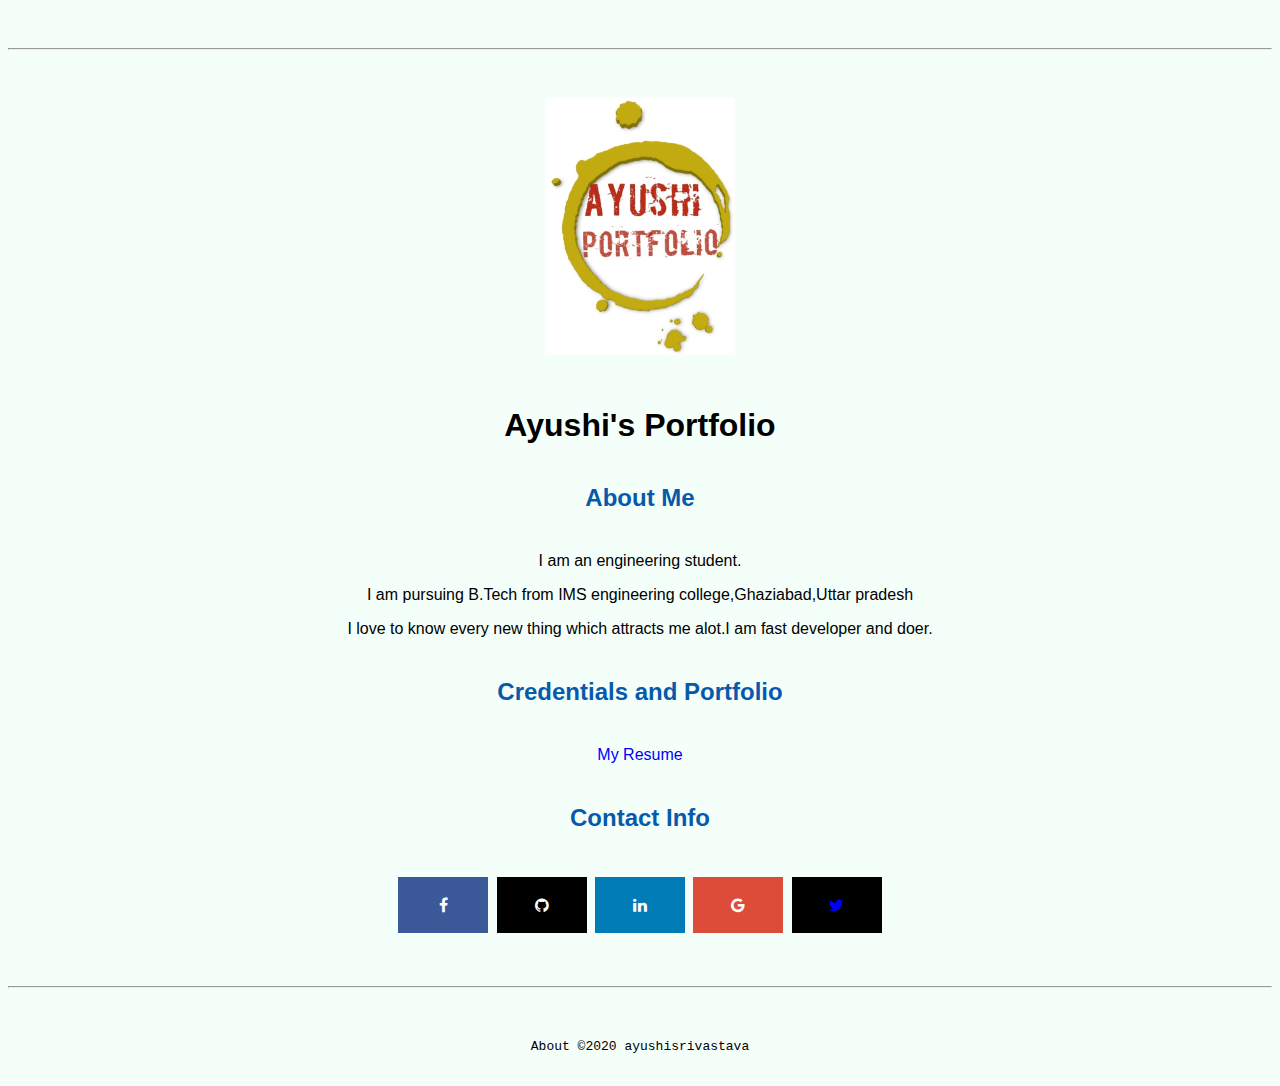
<file: index.html>
<!DOCTYPE html>
<html lang="en">
<header>
	<title>Ayushi's Portfolio</title>
	<link rel="stylesheet" href="style.css">
    <link rel="FaviconIcon" href="images/favicon.ico" type="image/x-icon">
    <link rel="shortcut" href="images/favicon.ico" type="image/favicon.ico">
    <meta name="viewport" content="widht=device-width, initial-scale=1, shrink-to-fit=no">
    <meta name="name" content="Ayushi's Portfolio">
    <meta name="robots" content="noindex, nofollow">
    <link rel="stylesheet" href="https://cdnjs.cloudflare.com/ajax/libs/font-awesome/4.7.0/css/font-awesome.min.css">
</header>

<body class="b">
  <hr>

	<img src="images/44d9cbf6-5c3d-4623-88bf-2d652e311a66.jpg" width="15%" alt="banner">
    <h1>Ayushi's Portfolio</h1>
    <h2>About Me</h2>
    <p>I am an engineering student.</p>
    <p>I am pursuing B.Tech from IMS engineering college,Ghaziabad,Uttar pradesh</p>
    <p>I love to know every new thing which attracts me alot.I am fast developer and doer.</p>
    <h2>Credentials and Portfolio</h2>

    <p><a href="resume.html">My Resume</a></p>
  </body>

  <footer>
  	<h2>Contact Info</h2> 
  	
  	<a href="https://www.facebook.com/ayu1309" class="fa fa-facebook"></a>
  	<a href="https://github.com/Ayushi1309" class="fa fa-github"></a>
  	<a href="https://www.linkedin.com/in/ayushi-srivastava-a3ba371b0/" class="fa fa-linkedin"></a>
  	<a href="https://www.srivastavaayushi139@gmail.com" class="fa fa-google "></a>
    <a href="https://https://twitter.com/AyushiS23981077" class="fa fa-twitter ">
      
    </a>
  </div>
  	

    <hr>
    <code>About &copy;2020 ayushisrivastava</code>
  </footer>

</html>


</body>
</html>
</file>
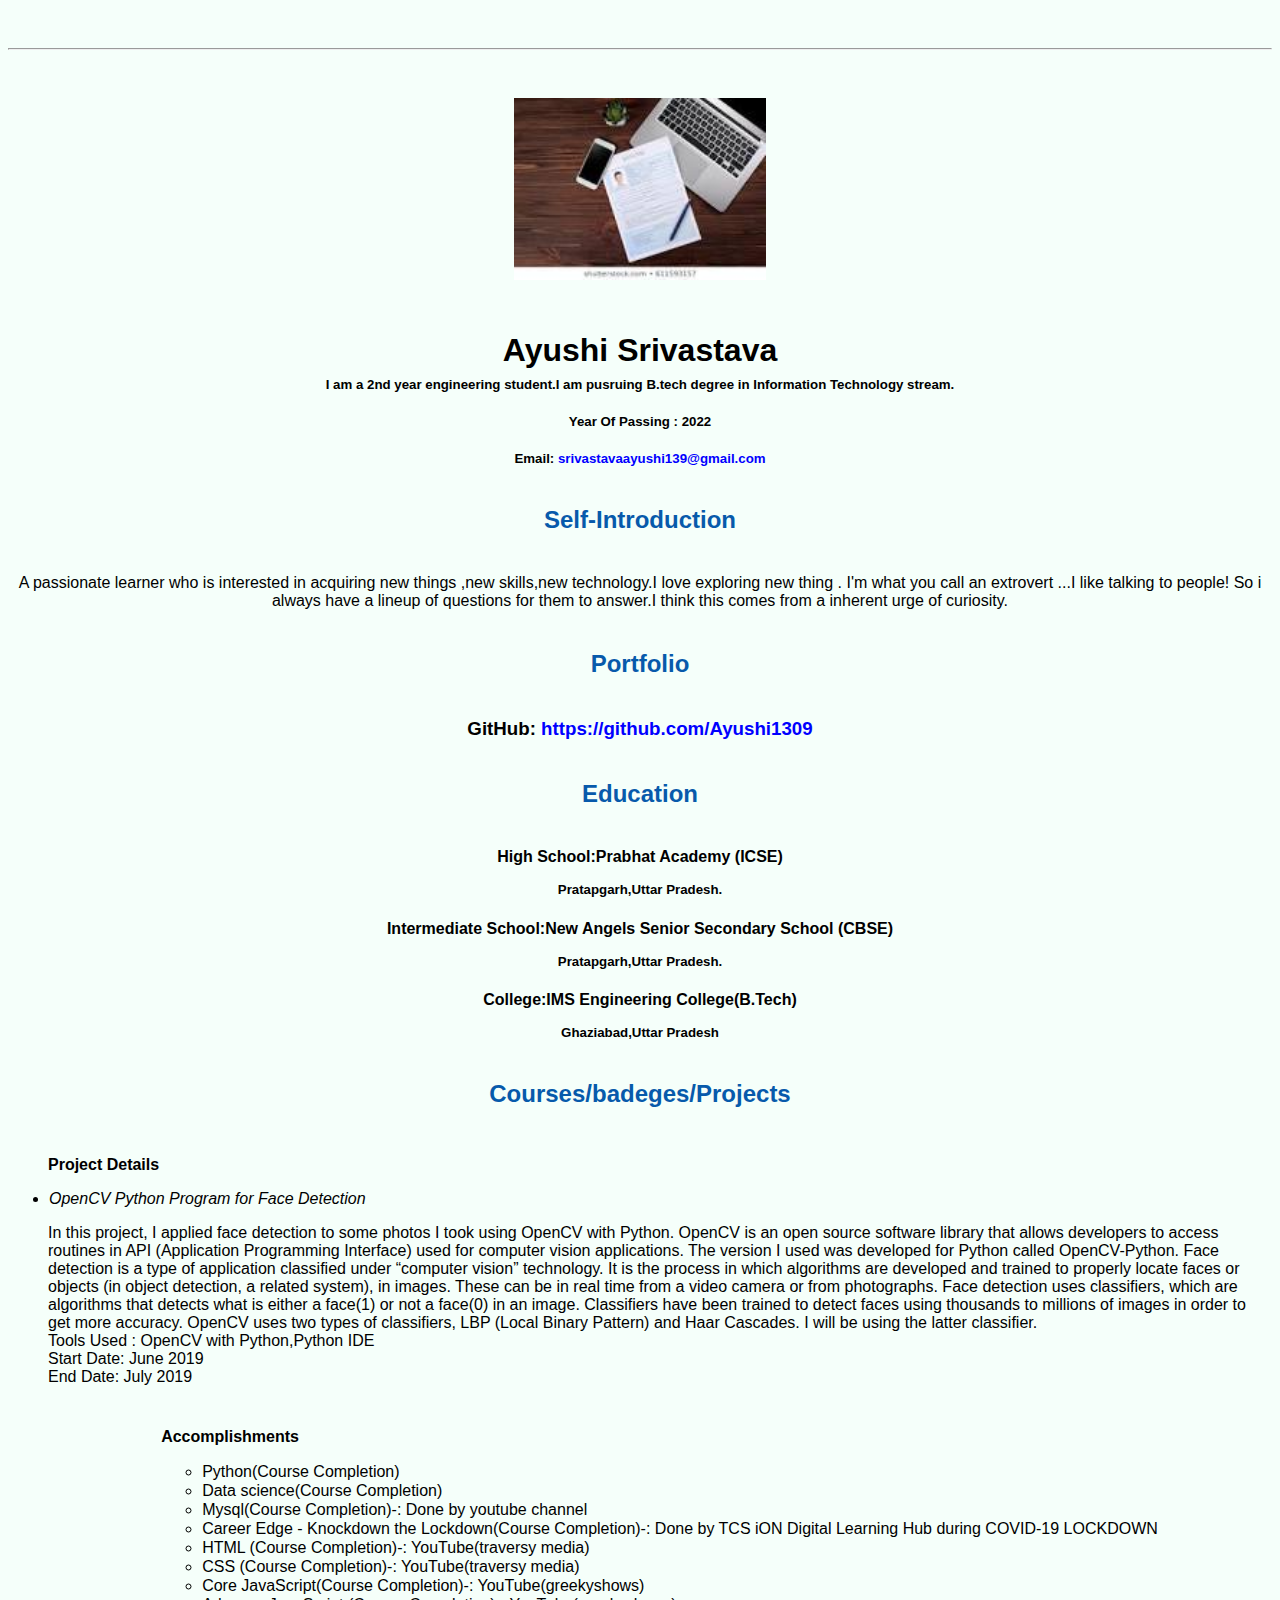
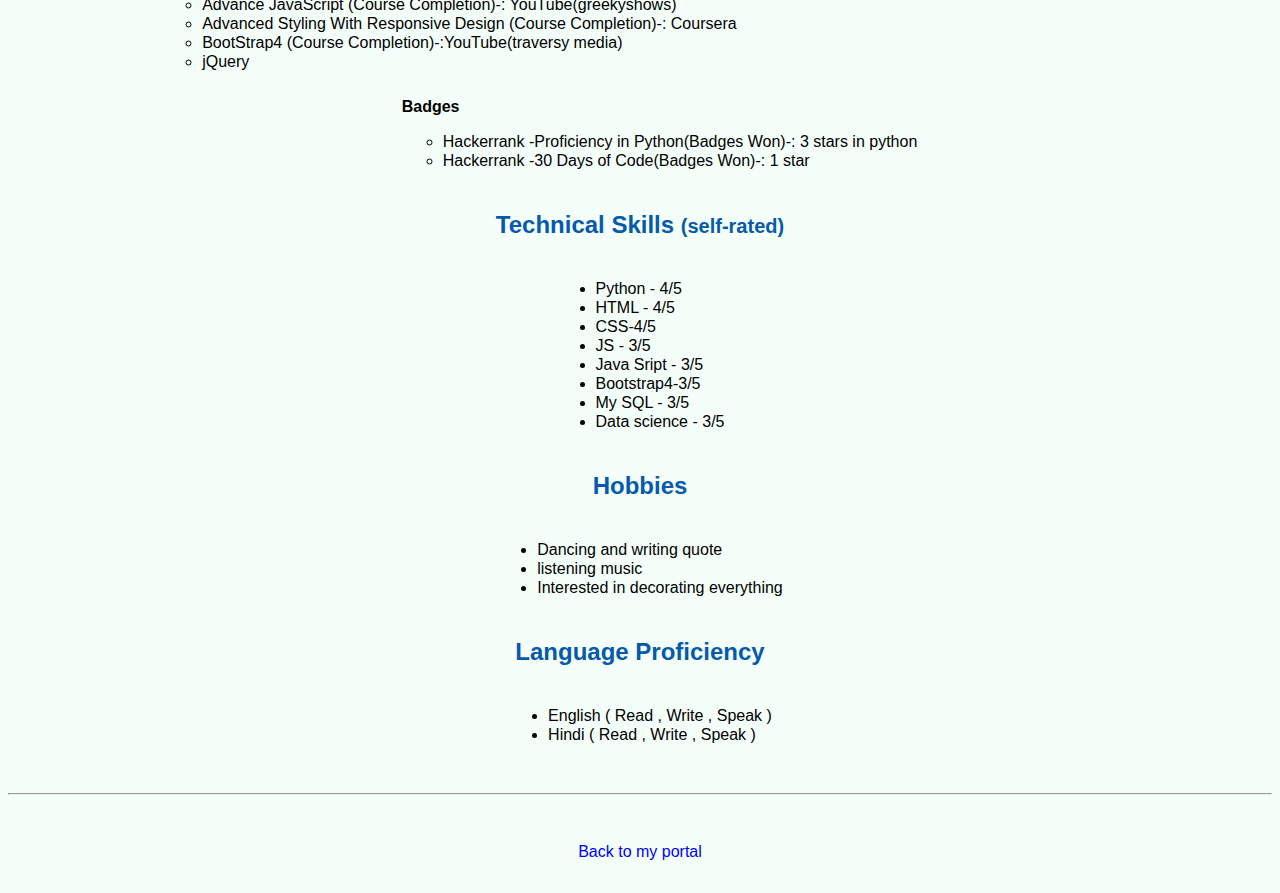
<file: resume.html>
<!DOCTYPE html>

<html lang="en">

  <header>
    <title>Ayushi's Portfolio</title>
  <link rel="stylesheet" href="style.css">
    <link rel="FaviconIcon" href="/images/favicon.ico" type="image/x-icon">
    <link rel="shortcut" href="/images/favicon.ico" type="image/x-icon">
    <meta name="viewport" content="widht=device-width, initial-scale=1, shrink-to-fit=no">
    <meta name="name" content="Ayushi's Portfolio">
    <meta name="robots" content="noindex, nofollow">
    <link rel="stylesheet" href="https://cdnjs.cloudflare.com/ajax/libs/font-awesome/4.7.0/css/font-awesome.min.css">
  </header>

  <body class="b">
    <hr>
    <img src="images/download (1).jpg" alt="Ayushi" width="20%">

    <h1>Ayushi Srivastava</h1>
    <h5>I am a 2nd year engineering student.I am pusruing B.tech degree in Information Technology stream. </h5>
     <h5>Year Of Passing : 2022</h5>

    <h5>Email: <a href="mailto:srivastavaayushi139@gmail.com.com" target="_blank">srivastavaayushi139@gmail.com</a></h5>
    <h2 >Self-Introduction</h2>
<p class="test">A passionate learner who is interested in acquiring new things ,new skills,new
technology.I love exploring new thing . I'm what you call an extrovert ...I like talking
to people! So i always have a lineup of questions for them to answer.I think this
comes from a inherent urge of curiosity.</p>
    

    <h2>Portfolio</h2>
      <h3>GitHub: <a href="https://github.com/Ayushi1309" target="_blank">https://github.com/Ayushi1309</a></h3>

    <h2>Education</h2>

    <h4>High School:Prabhat Academy (ICSE)</h4>
    <h5>Pratapgarh,Uttar Pradesh.</h5>
    <h4>Intermediate School:New Angels Senior Secondary School (CBSE)</h4>
    <h5>Pratapgarh,Uttar Pradesh.</h5>
    <h4>College:IMS Engineering College(B.Tech)
    </h4>
    <h5>Ghaziabad,Uttar Pradesh</h5>

    <h2>Courses/badeges/Projects</h2>
     <ul>
      <h4>Project Details</h4>
          
      
          <li> <em>OpenCV Python Program for Face Detection</em></li>
<p class="test">In this project, I applied face detection to some photos I took using OpenCV with
Python. OpenCV is an open source software library that allows developers to access
routines in API (Application Programming Interface) used for computer vision
applications. The version I used was developed for Python called OpenCV-Python.
Face detection is a type of application classified under “computer vision”
technology. It is the process in which algorithms are developed and trained to
properly locate faces or objects (in object detection, a related system), in images.
These can be in real time from a video camera or from photographs. Face
detection uses classifiers, which are algorithms that detects what is either a face(1)
or not a face(0) in an image. Classifiers have been trained to detect faces using
thousands to millions of images in order to get more accuracy. OpenCV uses two
types of classifiers, LBP (Local Binary Pattern) and Haar Cascades. I will be using the
latter classifier.
<br>
Tools Used : OpenCV with Python,Python IDE
<br>
Start Date: June 2019
<br>
End Date: July 2019
</p>
</ul>
      <ul>
        <br>
           <h4> Accomplishments</h4>
           <ul >
  <li>Python(Course Completion)</li>
  <li>Data science(Course Completion)</li>

   <li>Mysql(Course Completion)-:
 Done by youtube channel</li>
 <li>Career Edge - Knockdown the Lockdown(Course Completion)-:
 Done by TCS iON Digital Learning Hub during COVID-19 LOCKDOWN</li>
<li>HTML (Course Completion)-:
YouTube(traversy media)</li>
<li>CSS (Course Completion)-:
YouTube(traversy media)</li>
<li>Core JavaScript(Course Completion)-:
YouTube(greekyshows) </li>
<li>Advance JavaScript (Course Completion)-:
YouTube(greekyshows)</li>
<li>Advanced Styling With Responsive Design (Course Completion)-:
Coursera</li>
<li>BootStrap4 (Course Completion)-:YouTube(traversy media)</li>
<li>jQuery</li>
</ul>
</ul>
<br>
      <ul>
       <h4>Badges</h4>
     <ul>
      <li>Hackerrank -Proficiency in Python(Badges Won)-:
3 stars in python</li>
<li>
Hackerrank -30 Days of Code(Badges Won)-:
1 star</li>
</ul>
</ul>
     <h2>Technical Skills <small>(self-rated)</small></h2>
<ul>
<li>Python - 4/5</li>

<li>HTML - 4/5</li>
<li>CSS-4/5</li> 
<li>JS - 3/5</li>
<li>Java Sript - 3/5</li>
<li>Bootstrap4-3/5</li>
<li>My SQL - 3/5</li>
<li>Data science - 3/5</li></ul>
 
 <h2>Hobbies</h2>
<ul>
  <li>Dancing and writing quote</li>
  <li>listening music</li>
  <li>Interested in decorating everything</li>

</ul>
    <h2>Language Proficiency</h2><ul>
  <li>
     English ( Read , Write , Speak )</li>
  <li>
     Hindi ( Read , Write , Speak )</li></ul>

  
  <body>

  <footer>
  <hr>
  <p><a href="index.html">Back to my portal</a><p>
  </footer>

</html>
</file>
<file: style.css>
a {
    color: blue; 
    text-decoration: none; 
  }

  a:hover {
    color:grey; 
    
    text-decoration: none; 
  }

  body {
    background-color:#f5fffa ; 
    color: black; 
    font-family: Arial, Helvetica, sans-serif; 
    text-align: center; 
    
   }
   a.body{
    background-color: #708090;
    background-image: url("images/download.jpg");
   }

  footer {
    margin-top: 2rem;
    margin-bottom: 2rem;
  }

  h1 {
    margin-bottom: 0.5rem;
    margin-top: 3rem;
   }

  h2 {
    color: #075AAB; 
    margin-bottom: 2.5rem;
    margin-top: 2.5rem;
    size:10px;

  

   }

  h3 {
    margin-bottom: 0;
    margin-top: 2rem;
  }

  h4 {
    margin-bottom: 1rem;
    margin-top: 0.5rem;
  }

  h5 {
    margin-top: 0.5rem;
  }

  hr {
    margin-bottom: 3rem;
    margin-top: 3rem;
  }
  p.test
  {
    word-wrap: break-word;
  }
li
{
  margin: 1px;
  padding: 0px;
}
 ul {
    display: table;
    margin: 0 auto;
    text-align: left;
  }
.fa {
  padding: 20px;
  font-size: 30px;
  width: 50px;
  text-align: center;
  text-decoration: none;
  margin: 5px 2px;
}

.fa:hover {
    opacity: 0.7;
}

.fa-facebook {
  background: #3B5998;
  color: white;
}

.fa-github{
   background:black;
  color: white;

}

.fa-google {
  background: #dd4b39;
  color: white;
}

.fa-linkedin {
  background: #007bb5;
  color: white;
}  
.fa-twitter {
  background: black;
  color: blue;
}
</file>
